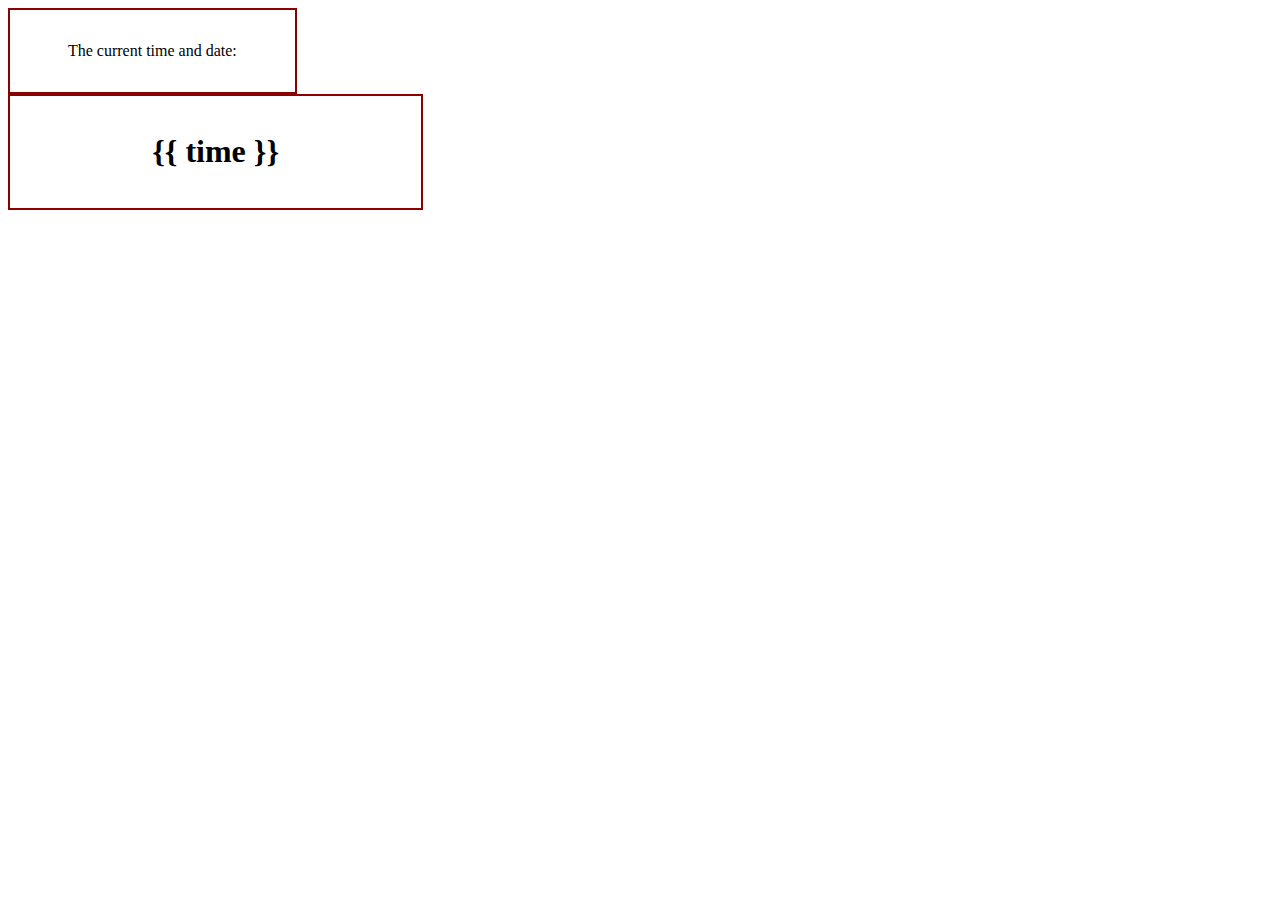
<file: apps/timedisplay/templates/timedisplay/index.html>
<!DOCTYPE html>
<html lang='en'>
  <head>
    <meta charset='UTF-8'/>
    <title>Django Time Display</title>
  </head>
  <body>
    <div style="border: 2px solid darkred; width: 20%; padding: 1rem; text-align: center;">
      <p>The current time and date:</p>
    </div>
    <div style="border: 2px solid darkred; width: 30%; padding: 1rem; text-align: center;">
      <h1>{{ time }}</h1>
    </div>
  </body>
</html>
</file>
